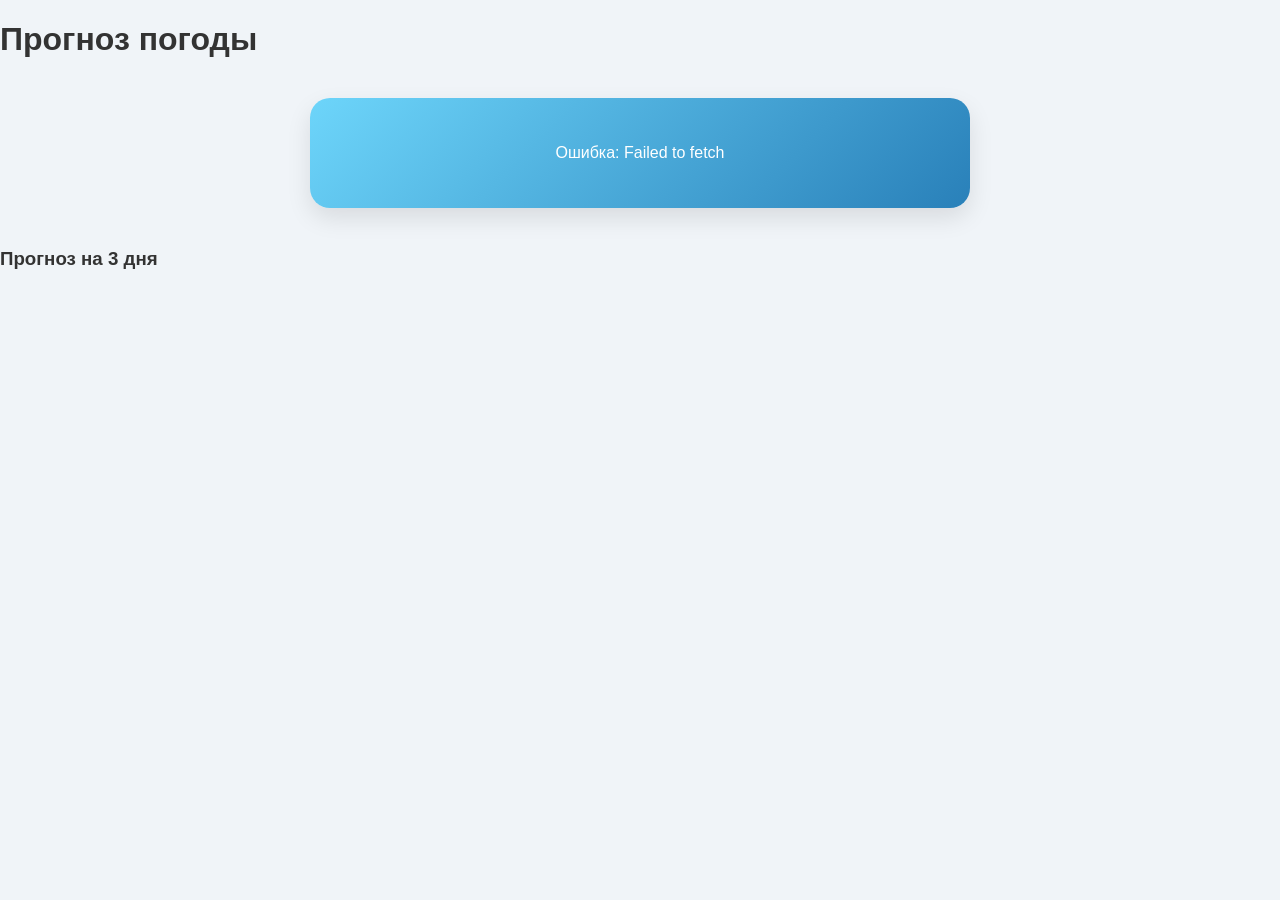
<file: scripts/demo_03/index.html>
<!DOCTYPE html>
<html lang="ru">
<head>
    <meta charset="UTF-8">
    <meta name="viewport" content="width=device-width, initial-scale=1.0">
    <title>Погода в Москве</title>
    <link rel="stylesheet" href="style.css">
</head>
<body>

    <div class="container">
        <h1>Прогноз погоды</h1>
        
        <div id="current-weather">
            <!-- Контент текущей погоды будет загружен JS -->
            <h2>Загрузка...</h2>
        </div>

        <h3>Прогноз на 3 дня</h3>
        <ul id="forecast-list">
            <!-- Элементы списка прогноза будут загружены JS -->
        </ul>
    </div>

    <script src="main.js"></script>

</body>
</html>
</file>
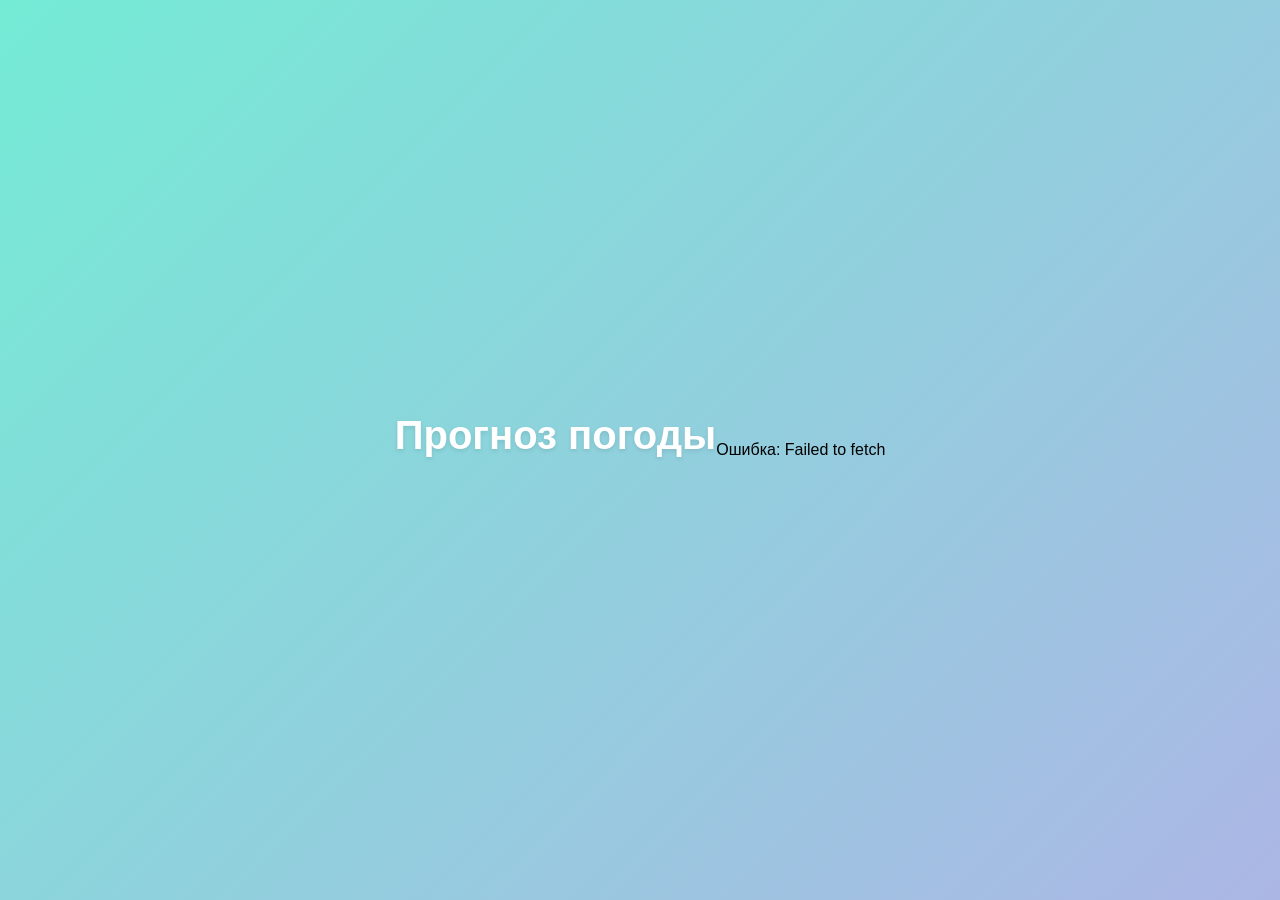
<file: scripts/demo_05/index.html>
<!DOCTYPE html>
<html lang="ru">
<head>
    <meta charset="UTF-8">
    <meta name="viewport" content="width=device-width, initial-scale=1.0">
    <title>Прогноз погоды</title>
    <link rel="stylesheet" href="style.css">
</head>
<body>
    <header>
        <h1>Прогноз погоды</h1>
    </header>

    <main>
        <div id="weather-container">
            <!-- Сюда JS будет вставлять список прогноза на 3 дня -->
        </div>
    </main>

    <script src="script.js"></script>
</body>
</html>
</file>
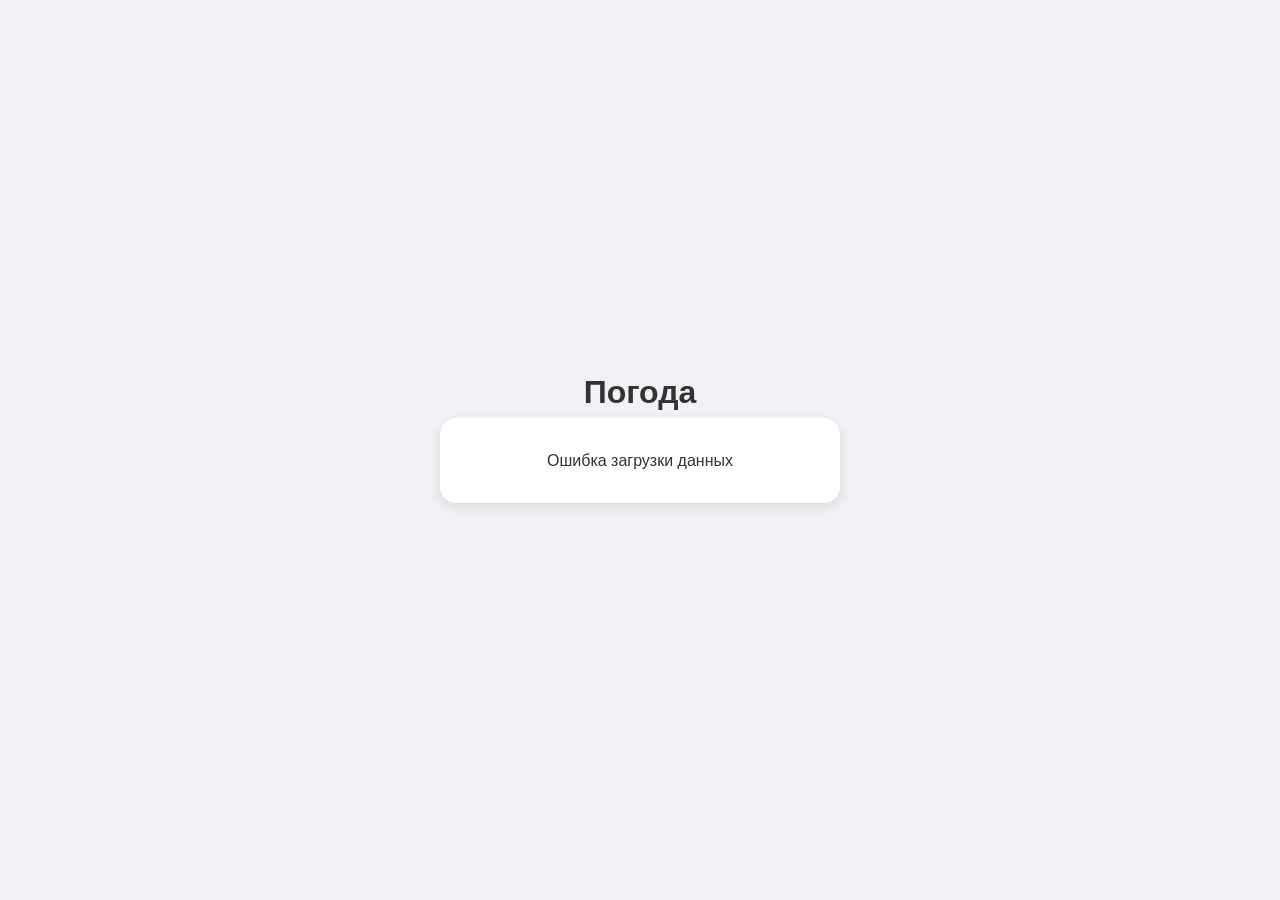
<file: scripts/demo_06/index.html>
<!DOCTYPE html>
<html lang="ru">
<head>
    <meta charset="UTF-8">
    <meta name="viewport" content="width=device-width, initial-scale=1.0">
    <title>Погодное приложение</title>
    <link rel="stylesheet" href="style.css">
</head>
<body>
    <div id="app">
        <h1>Погода</h1>
        
        <div id="current-weather">
            <div id="weather-icon"></div>
            <div id="weather-temp"></div>
            <div id="weather-description"></div>
        </div>

        <div id="forecast-container">
            <!-- Прогноз на 3 дня будет добавлен через JS -->
        </div>
    </div>

    <script src="main.js"></script>
</body>
</html>
</file>
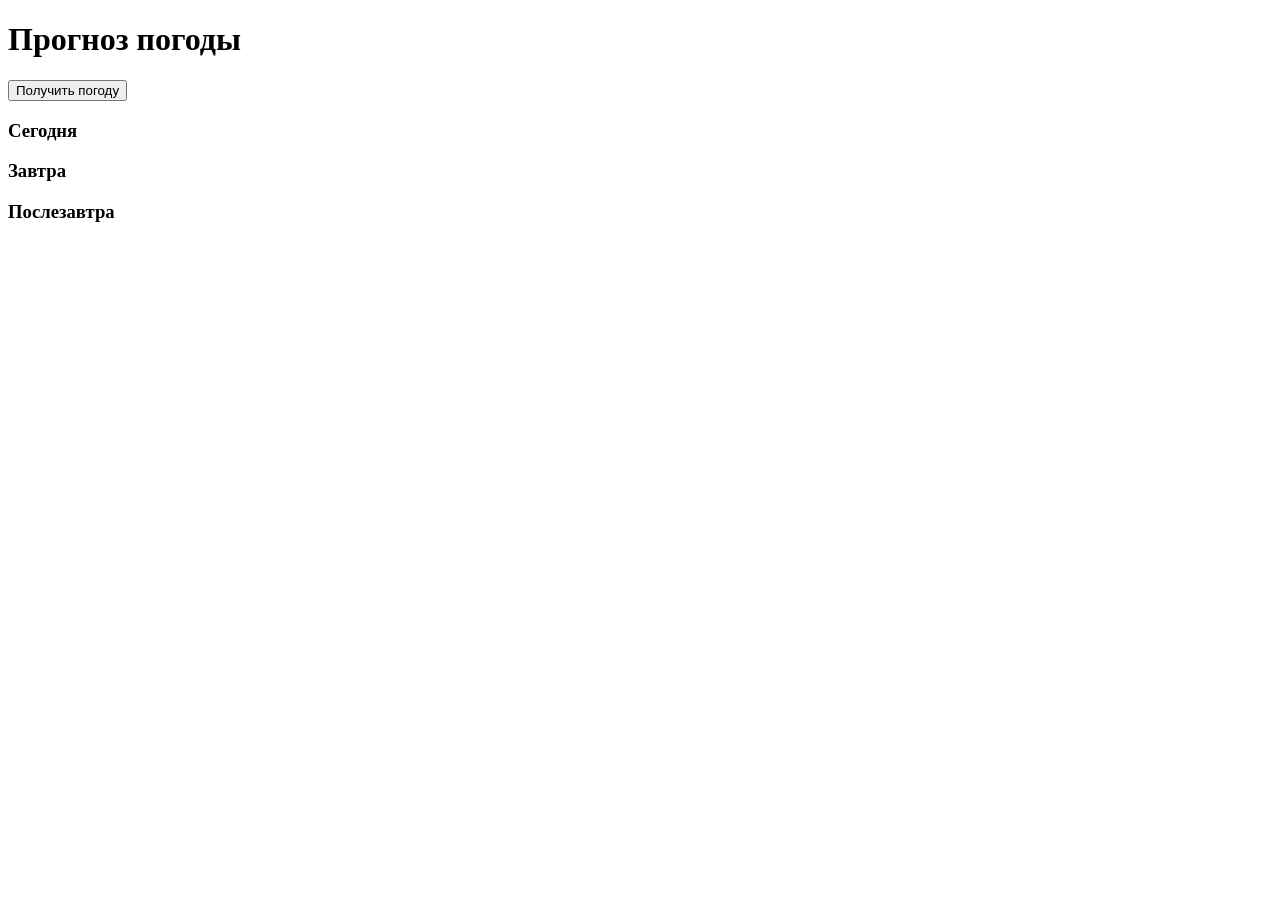
<file: scripts/demo_08/index.html>
<!DOCTYPE html>
<html lang="ru">
<head>
    <meta charset="UTF-8">
    <meta name="viewport" content="width=device-width, initial-scale=1.0">
    <title>Прогноз погоды</title>
</head>
<body>
    <header>
        <h1>Прогноз погоды</h1>
    </header>

    <main>
        <button id="weather-btn">Получить погоду</button>

        <div id="weather-container">
            <div class="weather-day">
                <h3>Сегодня</h3>
                <div class="weather-data"></div>
            </div>
            
            <div class="weather-day">
                <h3>Завтра</h3>
                <div class="weather-data"></div>
            </div>
            
            <div class="weather-day">
                <h3>Послезавтра</h3>
                <div class="weather-data"></div>
            </div>
        </div>

        <div id="error-message"></div>
    </main>
</body>
</html>
</file>
<file: scripts/demo_03/style.css>
/* Основной контейнер */
body {
    font-family: 'Segoe UI', Tahoma, Geneva, Verdana, sans-serif;
    margin: 0;
    padding: 0;
    background-color: #f0f4f8;
    color: #333;
}

/* Контейнер текущей погоды */
#current-weather {
    max-width: 600px;
    margin: 40px auto;
    padding: 30px;
    background: linear-gradient(135deg, #6dd5fa 0%, #2980b9 100%);
    border-radius: 20px;
    box-shadow: 0 10px 25px rgba(0, 0, 0, 0.1);
    color: #fff;
    text-align: center;
}

#current-weather h2 {
    margin: 0 0 10px;
    font-size: 2rem;
    font-weight: 600;
}

#current-weather .temp {
    font-size: 4.5rem;
    font-weight: 700;
    margin: 10px 0;
    line-height: 1;
}

#current-weather .description {
    font-size: 1.2rem;
    text-transform: capitalize;
    opacity: 0.9;
}

/* Список прогноза */
#forecast-list {
    max-width: 600px;
    margin: 30px auto 60px;
    display: grid;
    grid-template-columns: repeat(auto-fit, minmax(120px, 1fr));
    gap: 15px;
    padding: 0 15px;
}

/* Элемент списка прогноза */
.forecast-item {
    background-color: #fff;
    border-radius: 15px;
    padding: 20px 10px;
    text-align: center;
    box-shadow: 0 4px 15px rgba(0, 0, 0, 0.05);
    transition: transform 0.2s ease, box-shadow 0.2s ease;
}

.forecast-item:hover {
    transform: translateY(-5px);
    box-shadow: 0 8px 20px rgba(0, 0, 0, 0.1);
}

.forecast-item .day {
    display: block;
    font-weight: 600;
    color: #555;
    margin-bottom: 10px;
    text-transform: uppercase;
    font-size: 0.9rem;
}

.forecast-item .icon {
    width: 48px;
    height: 48px;
    margin: 0 auto 10px;
    display: block;
}

.forecast-item .temp-range {
    font-weight: 500;
    font-size: 1.1rem;
}

.forecast-item .temp-low {
    color: #888;
    margin-left: 5px;
}

/* Адаптивная верстка */
@media (max-width: 768px) {
    #current-weather {
        margin: 20px;
        padding: 20px;
    }

    #current-weather h2 {
        font-size: 1.5rem;
    }

    #current-weather .temp {
        font-size: 3.5rem;
    }

    #forecast-list {
        grid-template-columns: repeat(auto-fit, minmax(100px, 1fr));
        gap: 10px;
        margin: 20px 15px 40px;
    }
}

@media (max-width: 480px) {
    #current-weather .temp {
        font-size: 3rem;
    }
    
    #forecast-list {
        grid-template-columns: 1fr; /* Одна колонка на очень маленьких экранах */
    }
    
    .forecast-item {
        display: flex;
        align-items: center;
        justify-content: space-between;
        padding: 15px 20px;
    }
    
    .forecast-item .icon {
        margin: 0;
    }
    
    .forecast-item .temp-range {
        margin-left: auto;
    }
}
</file>
<file: scripts/demo_05/style.css>
/* Общие настройки и сброс */
* {
    box-sizing: border-box;
    margin: 0;
    padding: 0;
}

body {
    font-family: 'Segoe UI', Tahoma, Geneva, Verdana, sans-serif;
    background: linear-gradient(135deg, #74ebd5, #ACB6E5);
    min-height: 100vh;
    display: flex;
    justify-content: center;
    align-items: center;
    padding: 20px;
}

/* Заголовок */
header {
    text-align: center;
    margin-bottom: 30px;
}

header h1 {
    color: #fff;
    font-size: 2.5rem;
    font-weight: 700;
    text-shadow: 0 2px 4px rgba(0, 0, 0, 0.1);
}

/* Контейнер прогноза */
.weather-container {
    background-color: rgba(255, 255, 255, 0.9);
    border-radius: 20px;
    box-shadow: 0 10px 30px rgba(0, 0, 0, 0.15);
    padding: 30px;
    width: 100%;
    max-width: 1000px;
    backdrop-filter: blur(10px);
}

/* Сетка для карточек */
.weather-grid {
    display: grid;
    grid-template-columns: repeat(auto-fit, minmax(280px, 1fr));
    gap: 20px;
}

/* Карточка погоды */
.weather-card {
    background-color: #fff;
    border-radius: 15px;
    padding: 25px;
    display: flex;
    flex-direction: column;
    align-items: center;
    transition: transform 0.3s ease, box-shadow 0.3s ease;
    border: 1px solid rgba(0, 0, 0, 0.05);
}

.weather-card:hover {
    transform: translateY(-5px);
    box-shadow: 0 15px 30px rgba(0, 0, 0, 0.1);
}

/* День недели */
.weather-card .day {
    font-size: 1.2rem;
    font-weight: 600;
    color: #555;
    margin-bottom: 10px;
    text-transform: uppercase;
    letter-spacing: 1px;
}

/* Иконка */
.weather-card .icon {
    width: 80px;
    height: 80px;
    margin-bottom: 15px;
    object-fit: contain;
}

.weather-card .icon svg {
    width: 100%;
    height: 100%;
    fill: #f39c12; /* Дефолтный цвет для иконок SVG */
}

/* Температура */
.weather-card .temperature {
    font-size: 2.5rem;
    font-weight: 700;
    color: #333;
    margin-bottom: 5px;
}

/* Описание */
.weather-card .description {
    font-size: 1rem;
    color: #777;
    text-align: center;
    line-height: 1.4;
}

/* Адаптивность */
@media (max-width: 768px) {
    header h1 {
        font-size: 2rem;
    }

    .weather-container {
        padding: 20px;
    }

    .weather-grid {
        grid-template-columns: 1fr;
        gap: 15px;
    }

    .weather-card {
        padding: 20px;
    }
}

@media (max-width: 480px) {
    body {
        padding: 10px;
    }

    header h1 {
        font-size: 1.5rem;
    }

    .weather-card .temperature {
        font-size: 2rem;
    }

    .weather-card .icon {
        width: 60px;
        height: 60px;
    }
}
</file>
<file: scripts/demo_06/style.css>
:root {
    --primary-color: #007bff;
    --bg-color: #f0f2f5;
    --card-bg: #ffffff;
    --text-main: #333333;
    --text-secondary: #666666;
    --font-family: 'Segoe UI', Tahoma, Geneva, Verdana, sans-serif;
}

* {
    box-sizing: border-box;
    margin: 0;
    padding: 0;
}

body {
    font-family: var(--font-family);
    background-color: var(--bg-color);
    color: var(--text-main);
    line-height: 1.6;
}

#app {
    display: flex;
    flex-direction: column;
    align-items: center;
    justify-content: center;
    min-height: 100vh;
    padding: 20px;
}

/* Current Weather Card */
#current-weather {
    background-color: var(--card-bg);
    width: 100%;
    max-width: 400px;
    padding: 30px;
    border-radius: 16px;
    box-shadow: 0 4px 12px rgba(0, 0, 0, 0.1);
    text-align: center;
    margin-bottom: 30px;
}

#current-weather h1 {
    font-size: 2.5rem;
    margin-bottom: 10px;
    color: var(--text-main);
}

#current-weather .weather-icon {
    width: 100px;
    height: 100px;
    margin: 15px auto;
    object-fit: contain;
}

#current-weather p {
    font-size: 1.1rem;
    color: var(--text-secondary);
    margin-bottom: 5px;
}

/* Forecast Container */
#forecast-container {
    display: flex;
    flex-wrap: wrap;
    justify-content: center;
    gap: 15px;
    width: 100%;
    max-width: 800px;
}

.forecast-card {
    background-color: var(--card-bg);
    padding: 15px;
    border-radius: 12px;
    width: 120px;
    text-align: center;
    box-shadow: 0 2px 6px rgba(0, 0, 0, 0.05);
    transition: transform 0.2s ease;
}

.forecast-card:hover {
    transform: translateY(-5px);
}

.forecast-card .day-name {
    font-weight: 600;
    margin-bottom: 8px;
    color: var(--text-main);
    text-transform: capitalize;
}

.forecast-card .day-icon {
    width: 40px;
    height: 40px;
    margin: 5px 0;
}

.forecast-card .temp-range {
    font-size: 0.9rem;
    color: var(--text-secondary);
}

/* Responsive adjustments */
@media (max-width: 600px) {
    #current-weather {
        padding: 20px;
    }
    
    .forecast-card {
        width: calc(33.333% - 10px);
    }
}
</file>
